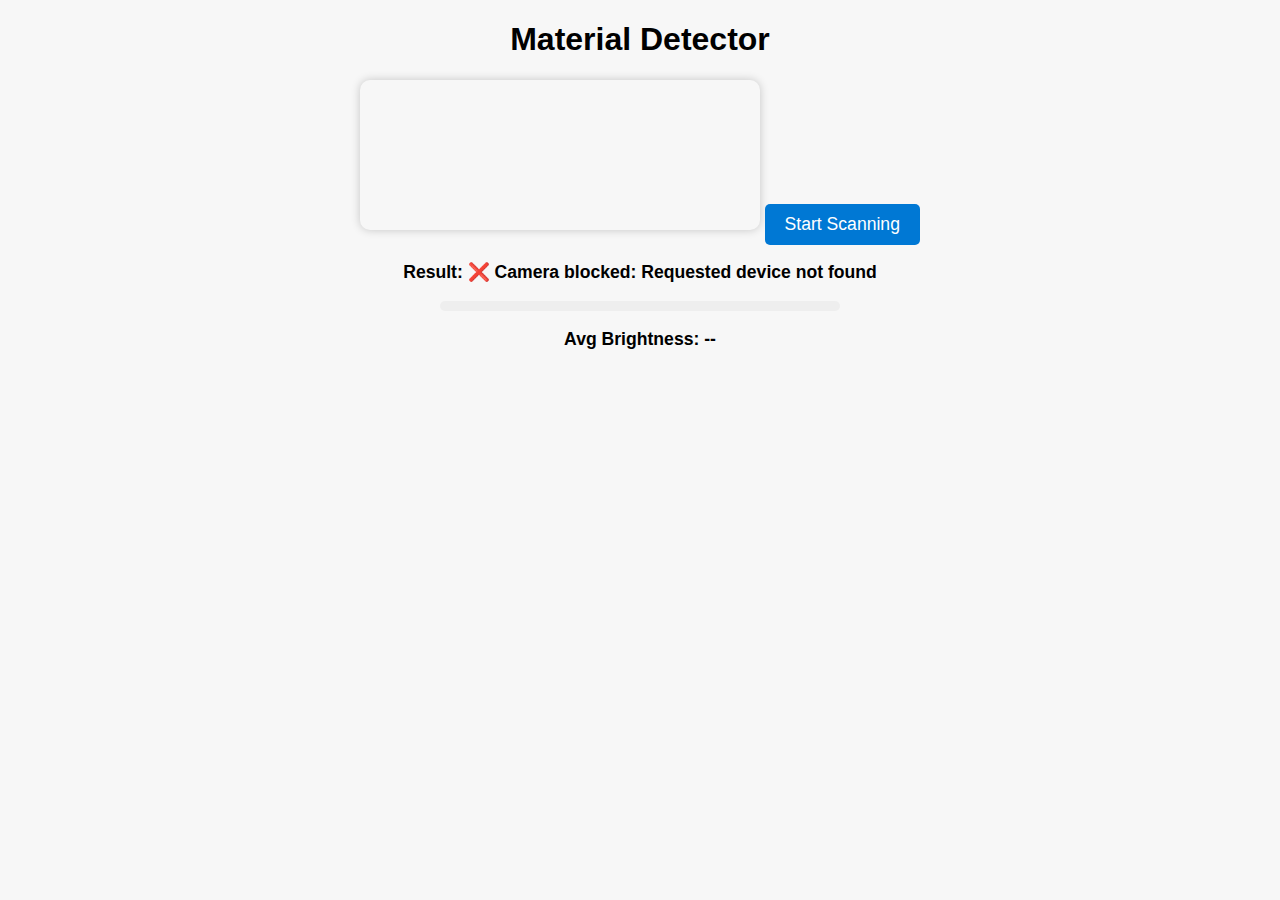
<file: index.html>
<!DOCTYPE html>
<html lang="zh-Hant">
<head>
  <meta charset="UTF-8" />
  <meta name="viewport" content="width=device-width, initial-scale=1" />
  <title>Material Classifier</title>
  <link rel="stylesheet" href="style.css" />
  <style>
    /* 簡單放這裡避免樣式缺漏 */
    body{font-family:sans-serif;text-align:center;margin-top:20px;background:#f7f7f7}
    video{width:90%;max-width:400px;border-radius:10px;box-shadow:0 0 10px rgba(0,0,0,.2)}
    button{margin-top:15px;padding:10px 20px;font-size:1.1em;border:none;background:#0078d4;color:#fff;border-radius:5px}
    p{font-size:1.1em}
    #barWrap{width:90%;max-width:400px;height:10px;background:#eee;margin:8px auto;border-radius:5px;overflow:hidden}
    #bar{height:100%;width:0% ;background:#4CAF50;transition:width .3s}
  </style>
</head>
<body>
  <h1>Material Detector</h1>

  <video id="video" autoplay playsinline></video>
  <canvas id="canvas" width="96" height="96" style="display:none;"></canvas>

  <button id="scan">Start Scanning</button>

  <p id="result">Result: --</p>
  <div id="barWrap"><div id="bar"></div></div>
  <p id="debug">Avg Brightness: --</p>

  <!-- 先載入 WASM，再載入主程式 -->
  <script src="classify.js"></script>
  <script src="app.js"></script>
</body>
</html>
</file>
<file: style.css>
﻿body { font-family: sans-serif; text-align: center; margin-top: 20px; background:#f7f7f7; }
video { width: 90%; max-width: 400px; border-radius: 10px; box-shadow: 0 0 10px rgba(0,0,0,.2); }
button { margin-top:15px; padding:10px 20px; font-size:1.1em; border:none; background:#0078d4; color:#fff; border-radius:5px; }
p { font-size:1.2em; font-weight:bold; }
</file>
